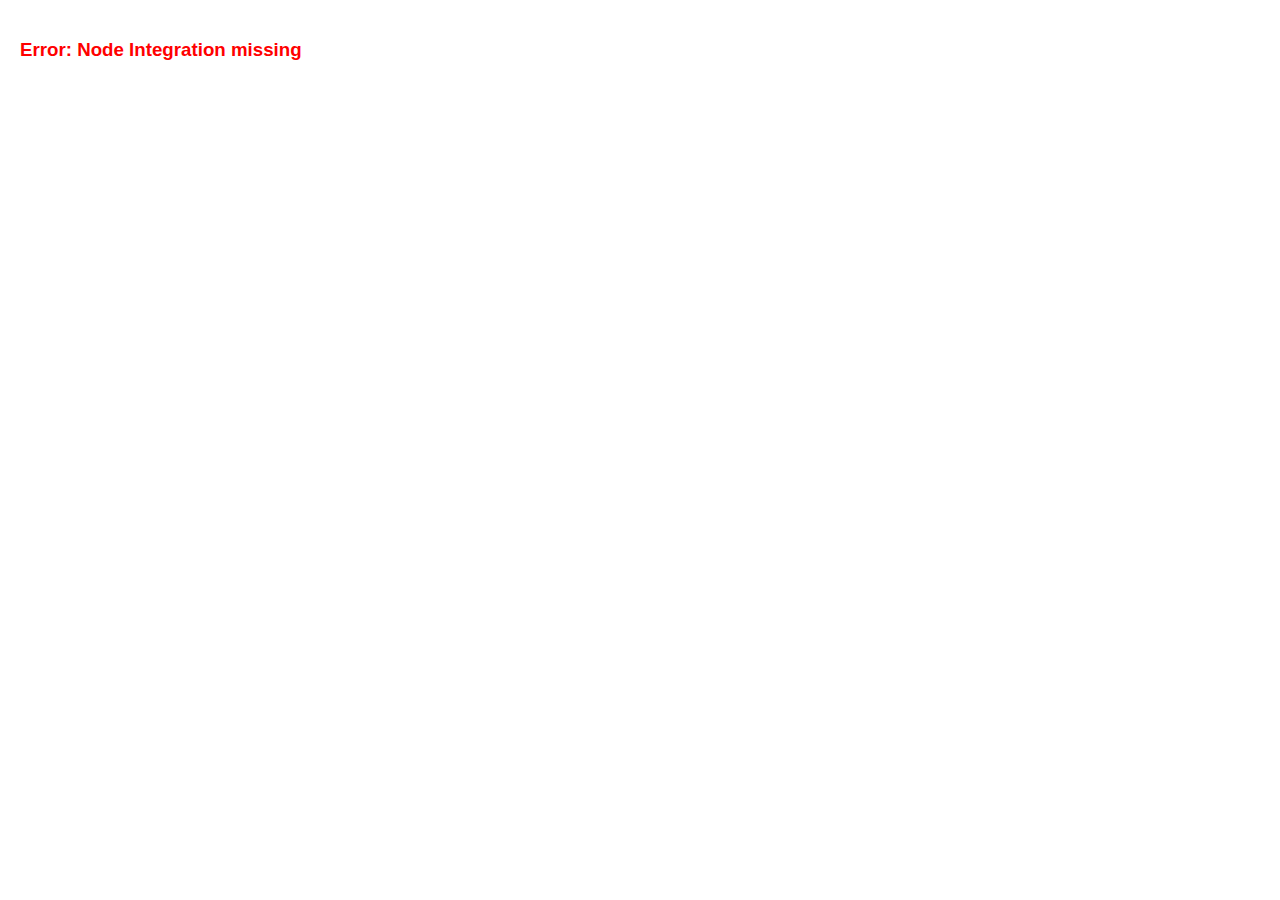
<file: settings.html>
<!DOCTYPE html>
<html>
<head>
  <style>
    body { font-family: 'Segoe UI', sans-serif; color: #fff; padding: 20px; box-sizing: border-box; margin: 0; background: transparent; }
    h2 { margin-top: 0; font-weight: 300; border-bottom: 1px solid #444; padding-bottom: 10px; margin-bottom: 20px; }
    .form-group { margin-bottom: 15px; }
    label { display: block; margin-bottom: 5px; font-size: 13px; color: #aaa; }
    input, select { width: 100%; padding: 8px; background: #333; border: 1px solid #444; color: white; border-radius: 4px; box-sizing: border-box; }
    input:focus, select:focus { outline: none; border-color: #0078d4; }
    .buttons { display: flex; justify-content: flex-end; margin-top: 20px; border-top: 1px solid #444; padding-top: 20px; }
    button { padding: 8px 16px; border: none; border-radius: 4px; cursor: pointer; margin-left: 10px; font-size: 14px; }
    .btn-save { background: #0078d4; color: white; }
    .btn-save:hover { background: #006abc; }
    .btn-cancel { background: #444; color: white; }
    .btn-cancel:hover { background: #555; }
    
    /* Scrollbar */
    ::-webkit-scrollbar { width: 8px; }
    ::-webkit-scrollbar-track { background: #2d2d2d; }
    ::-webkit-scrollbar-thumb { background: #555; border-radius: 4px; }
    ::-webkit-scrollbar-thumb:hover { background: #666; }
  </style>
</head>
<body>
  <h2>组件设置 (Settings)</h2>
  <div id="form-container"></div>
  <div class="buttons">
    <button class="btn-cancel" id="btn-cancel">取消 (Cancel)</button>
    <button class="btn-save" id="btn-save">保存 (Save)</button>
  </div>
  <script>
    let ipcRenderer;
    try {
      ipcRenderer = require('electron').ipcRenderer;
    } catch (e) {
      document.body.innerHTML = '<h3 style="color:red">Error: Node Integration missing</h3><p>' + e.message + '</p>';
      throw e;
    }

    let currentConfig = {};
    let currentSchema = [];

    ipcRenderer.on('init-settings', (event, data) => {
      currentConfig = data.config || {};
      
      // Handle schema format (object vs array)
      if (!Array.isArray(data.schema) && typeof data.schema === 'object') {
        currentSchema = Object.keys(data.schema).map(key => ({
          key,
          ...data.schema[key]
        }));
      } else {
        currentSchema = data.schema || [];
      }
      
      renderForm();
    });

    function renderForm() {
      const container = document.getElementById('form-container');
      container.innerHTML = '';
      
      if (!currentSchema || currentSchema.length === 0) {
        container.innerHTML = '<p style="color:#888;font-style:italic;">此组件没有可配置项。<br>(No settings available for this component.)</p>';
        return;
      }

      currentSchema.forEach(field => {
        const group = document.createElement('div');
        group.className = 'form-group';
        
        const label = document.createElement('label');
        label.innerText = field.label || field.key;
        group.appendChild(label);
        
        let input;
        const value = currentConfig[field.key] !== undefined ? currentConfig[field.key] : (field.default !== undefined ? field.default : '');
        
        if (field.type === 'select') {
          input = document.createElement('select');
          (field.options || []).forEach(opt => {
            const option = document.createElement('option');
            option.value = opt.value;
            option.innerText = opt.label || opt.value;
            if (String(opt.value) === String(value)) option.selected = true;
            input.appendChild(option);
          });
        } else if (field.type === 'boolean') {
           // Checkbox container
           const wrapper = document.createElement('div');
           wrapper.style.display = 'flex';
           wrapper.style.alignItems = 'center';
           
           input = document.createElement('input');
           input.type = 'checkbox';
           input.checked = !!value;
           input.style.width = '18px';
           input.style.height = '18px';
           input.style.margin = '0';
           
           const txt = document.createElement('span');
           txt.innerText = value ? 'Enabled' : 'Disabled';
           txt.style.marginLeft = '10px';
           txt.style.fontSize = '13px';
           
           input.addEventListener('change', () => {
             txt.innerText = input.checked ? 'Enabled' : 'Disabled';
           });
           
           wrapper.appendChild(input);
           wrapper.appendChild(txt);
           group.appendChild(wrapper);
           // Special case: append wrapper instead of input
           input.dataset.key = field.key;
           input.dataset.type = field.type;
           container.appendChild(group);
           return; 
        } else if (field.type === 'number') {
           input = document.createElement('input');
           input.type = 'number';
           input.value = value;
        } else if (field.type === 'range') {
           // Range Slider with Value Display
           const wrapper = document.createElement('div');
           wrapper.style.display = 'flex';
           wrapper.style.alignItems = 'center';
           
           input = document.createElement('input');
           input.type = 'range';
           input.min = field.min !== undefined ? field.min : 0;
           input.max = field.max !== undefined ? field.max : 100;
           input.step = field.step !== undefined ? field.step : 1;
           input.value = value;
           input.style.flex = '1';
           
           const valDisplay = document.createElement('span');
           valDisplay.innerText = value;
           valDisplay.style.marginLeft = '10px';
           valDisplay.style.minWidth = '30px';
           valDisplay.style.textAlign = 'right';
           valDisplay.style.fontSize = '13px';
           
           input.addEventListener('input', () => {
             valDisplay.innerText = input.value;
           });
           
           wrapper.appendChild(input);
           wrapper.appendChild(valDisplay);
           group.appendChild(wrapper);
           
           // Special handling for wrapper
           input.dataset.key = field.key;
           input.dataset.type = field.type;
           container.appendChild(group);
           return;
        } else if (field.type === 'textarea') {
           input = document.createElement('textarea');
           input.value = value;
           input.style.width = '100%';
           input.style.minHeight = '80px';
           input.style.background = '#333';
           input.style.border = '1px solid #444';
           input.style.color = 'white';
           input.style.padding = '8px';
           input.style.borderRadius = '4px';
           input.style.resize = 'vertical';
        } else if (field.type === 'color') {
           input = document.createElement('input');
           input.type = 'color';
           input.value = value;
           input.style.height = '40px';
           input.style.padding = '2px';
        } else if (field.type === 'datetime') {
           input = document.createElement('input');
           input.type = 'datetime-local';
           input.step = '1'; // Allow seconds
           // Convert "YYYY-MM-DD HH:mm:ss" to "YYYY-MM-DDTHH:mm:ss" for input
           if (value && value.indexOf('T') === -1) {
               input.value = value.replace(' ', 'T');
           } else {
               input.value = value;
           }
        } else {
           input = document.createElement('input');
           input.type = 'text';
           input.value = value;
        }
        
        input.dataset.key = field.key;
        input.dataset.type = field.type;
        group.appendChild(input);
        container.appendChild(group);
      });
      
      // Attach change listeners
      const inputs = document.querySelectorAll('#form-container input, #form-container select, #form-container textarea');
      inputs.forEach(input => {
         input.addEventListener('input', notifyChange);
         input.addEventListener('change', notifyChange);
      });
    }

    function notifyChange() {
      const newConfig = { ...currentConfig };
      const inputs = document.querySelectorAll('#form-container input, #form-container select, #form-container textarea');
      inputs.forEach(input => {
         const key = input.dataset.key;
         const type = input.dataset.type;
         if (!key) return;
         
         if (type === 'boolean') {
           newConfig[key] = input.checked;
         } else if (type === 'number' || type === 'range') {
           newConfig[key] = Number(input.value);
         } else if (type === 'datetime') {
           // Convert back to space separated if needed, or keep ISO
           // Requirement said: 2026-05-01 12:00:00
           if (input.value) {
               newConfig[key] = input.value.replace('T', ' ');
           } else {
               newConfig[key] = '';
           }
         } else {
           newConfig[key] = input.value;
         }
      });
      ipcRenderer.sendToHost('settings-changed', newConfig);
    }

    document.getElementById('btn-save').addEventListener('click', () => {
      // Logic is same as notifyChange but sends save-settings
      const newConfig = { ...currentConfig };
      const inputs = document.querySelectorAll('#form-container input, #form-container select, #form-container textarea');
      inputs.forEach(input => {
         const key = input.dataset.key;
         const type = input.dataset.type;
         if (!key) return;
         
         if (type === 'boolean') {
           newConfig[key] = input.checked;
         } else if (type === 'number' || type === 'range') {
           newConfig[key] = Number(input.value);
         } else if (type === 'datetime') {
             if (input.value) {
                 newConfig[key] = input.value.replace('T', ' ');
             } else {
                 newConfig[key] = '';
             }
         } else {
           newConfig[key] = input.value;
         }
      });
      ipcRenderer.sendToHost('save-settings', newConfig);
    });

    document.getElementById('btn-cancel').addEventListener('click', () => {
      ipcRenderer.sendToHost('cancel-settings');
    });
  </script>
</body>
</html>
</file>
